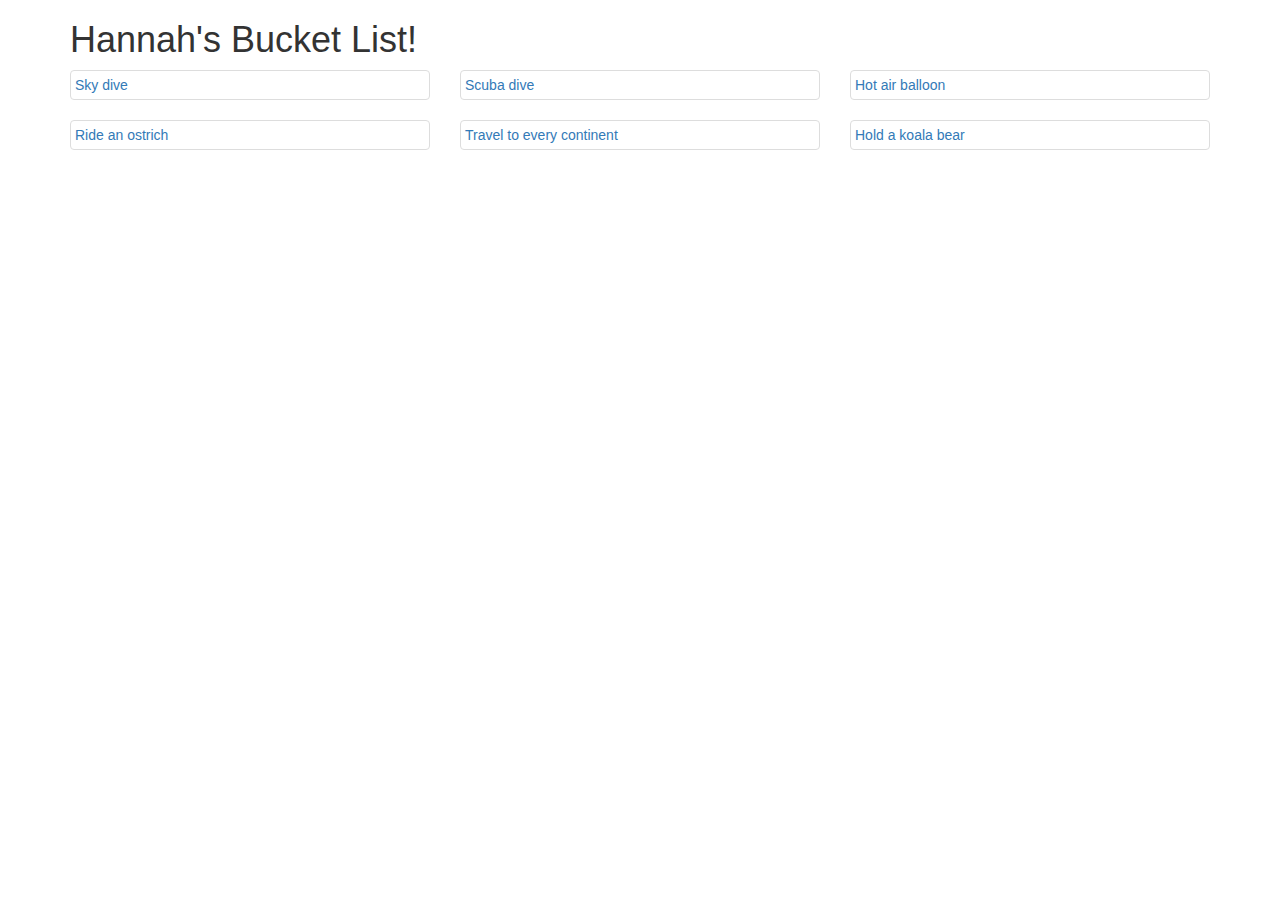
<file: todo/index.html>
<!DOCTYPE html>
<html lang="en">
  <head>
    <meta charset="utf-8">
   <meta http-equiv="X-UA-Compatible" content="IE=edge">
    <meta name="viewport" content="width=device-width, initial-scale=1">
    <title>Bucket List</title>
    <!-- Bootstrap and jQuery -->
    <link rel="stylesheet" href="https://maxcdn.bootstrapcdn.com/bootstrap/3.3.5/css/bootstrap.min.css">
    <link rel="stylesheet" href="todo.css">
    <script src="https://ajax.googleapis.com/ajax/libs/jquery/1.11.3/jquery.min.js"></script>
    <script src="https://maxcdn.bootstrapcdn.com/bootstrap/3.3.5/js/bootstrap.min.js"></script>
    <!-- My own Javascript -->
    <script src="todo.js"></script>
  </head>
  <body>
    <i class="fa fa-star-o" aria-hidden="true"></i>
    <div class="container">
      <h1>Hannah's Bucket List!</h1>


      <div class="row">
      <div class="col-sm-4">

        <a href="#" class="thumbnail"> Sky dive </a>

      </div>

      <i class="fa fa-star-o" aria-hidden="true"></i>
      <div class="col-xs-4">
        <a href="#" class="thumbnail"> Scuba dive </a>
      </div>
      <div class="col-xs-4 ">
        <a href="#" class="thumbnail"> Hot air balloon </a>
      </div>
      <div class="col-xs-4 ">
        <a href="#" class="thumbnail"> Ride an ostrich </a>
      </div>
      <div class="col-xs-4 ">
        <a href="#" class="thumbnail"> Travel to every continent </a>
      </div>
      <div class="col-xs-4 ">
        <a href="#" class="thumbnail"> Hold a koala bear </a>
      </div>



    </div>
  </body>
</html>
</file>
<file: todo/todo.css>
.thumbnail > img {
  height: 100px;
}

<i class="fa fa-check-circle-o" aria-hidden="true"></i>
</file>
